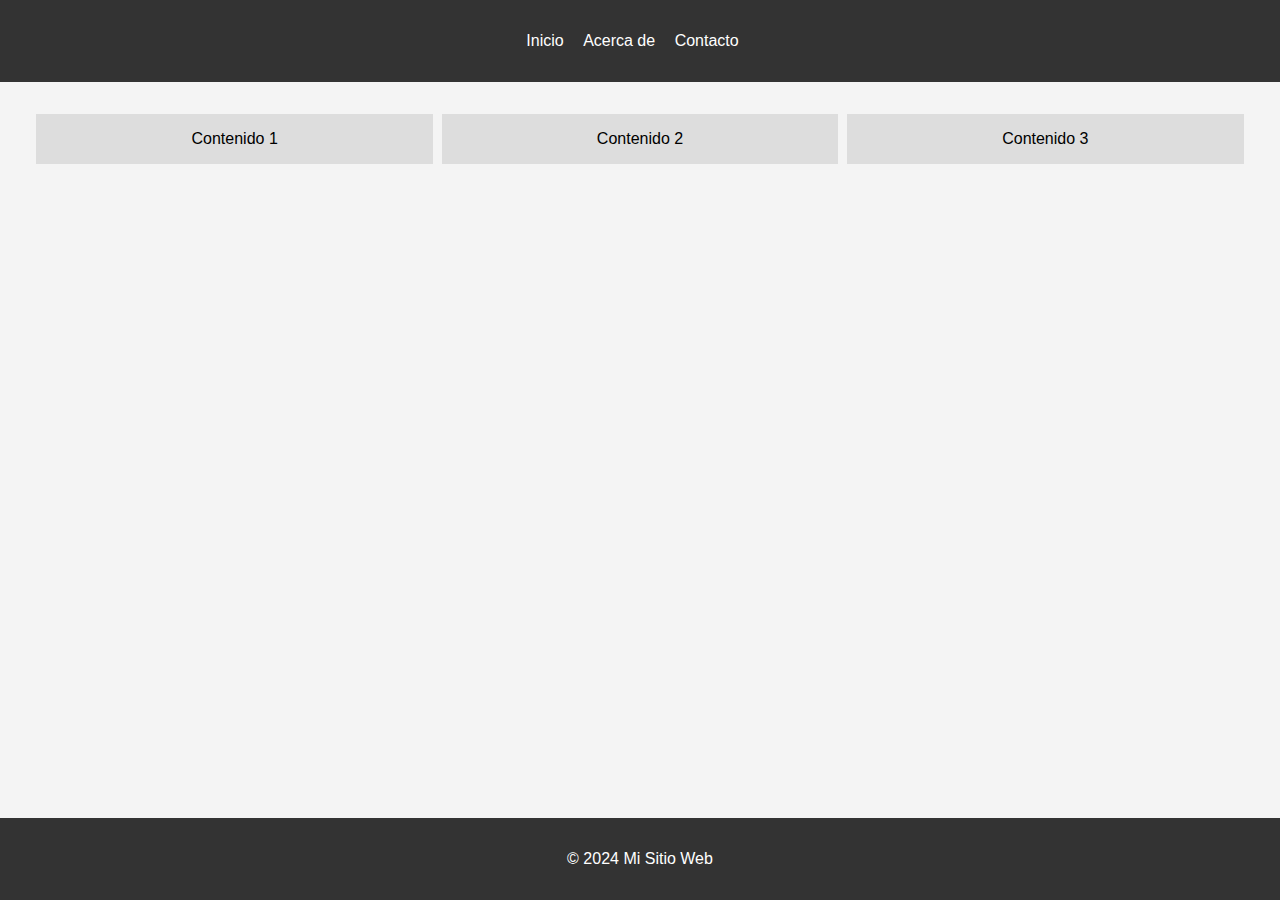
<file: index.html>
<!DOCTYPE html>
<html lang="es">
<head>
    <meta charset="UTF-8">
    <meta name="viewport" content="width=device-width, initial-scale=1.0">
    <title>Página Principal</title>
    <link rel="stylesheet" href="styles.css">
</head>
<body>
    <header>
        <nav>
            <ul>
                <li><a href="index.html">Inicio</a></li>
                <li><a href="about.html">Acerca de</a></li>
                <li><a href="contact.html">Contacto</a></li>
            </ul>
        </nav>
    </header>
    <main>
        <section class="flex-container">
            <div class="item">Contenido 1</div>
            <div class="item">Contenido 2</div>
            <div class="item">Contenido 3</div>
        </section>
    </main>
    <footer>
        <p>© 2024 Mi Sitio Web</p>
    </footer>
</body>
</html>
</file>
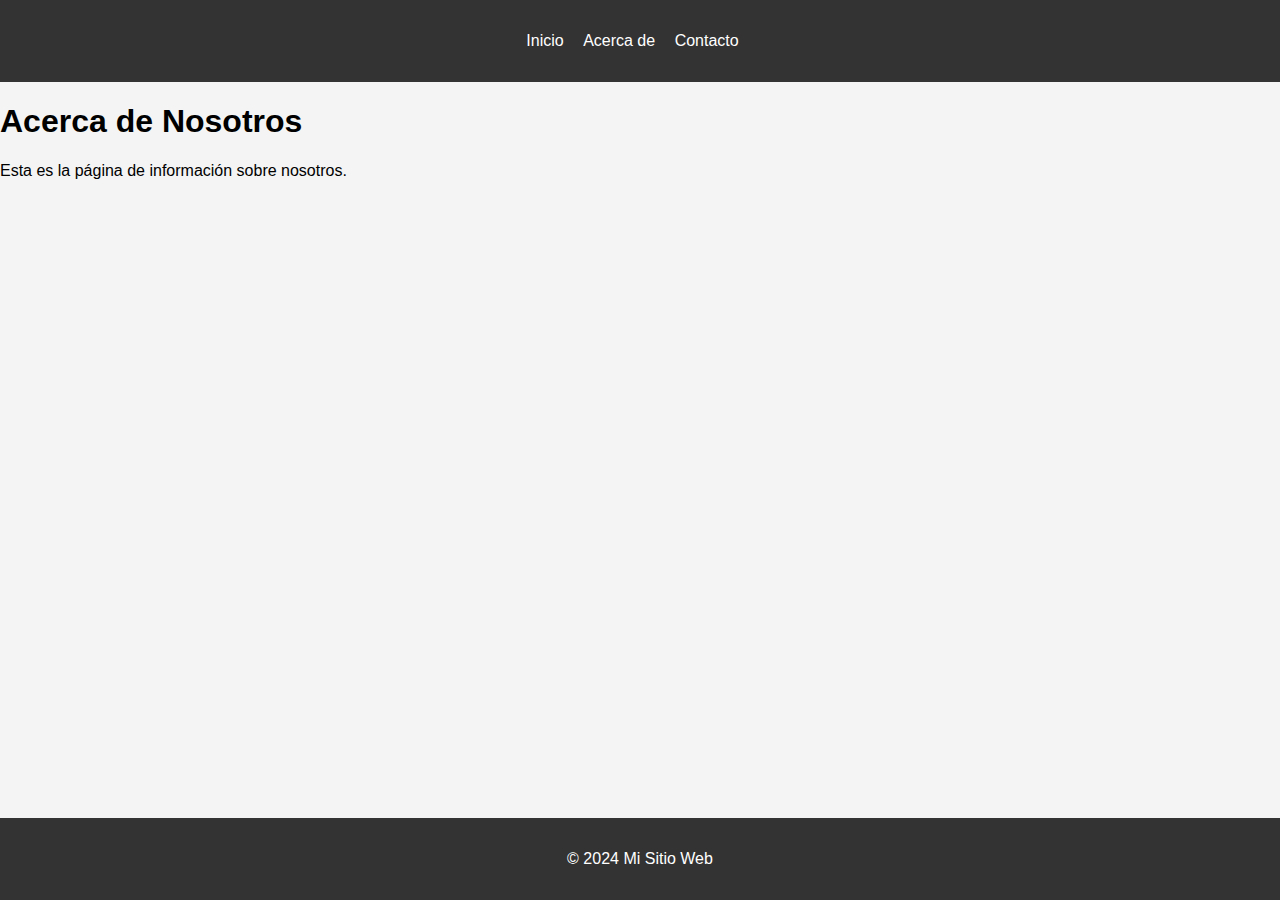
<file: about.html>
<!DOCTYPE html>
<html lang="es">
<head>
    <meta charset="UTF-8">
    <meta name="viewport" content="width=device-width, initial-scale=1.0">
    <title>Acerca de</title>
    <link rel="stylesheet" href="styles.css">
</head>
<body>
    <header>
        <nav>
            <ul>
                <li><a href="index.html">Inicio</a></li>
                <li><a href="about.html">Acerca de</a></li>
                <li><a href="contact.html">Contacto</a></li>
            </ul>
        </nav>
    </header>
    <main>
        <h1>Acerca de Nosotros</h1>
        <p>Esta es la página de información sobre nosotros.</p>
    </main>
    <footer>
        <p>© 2024 Mi Sitio Web</p>
    </footer>
</body>
</html>
</file>
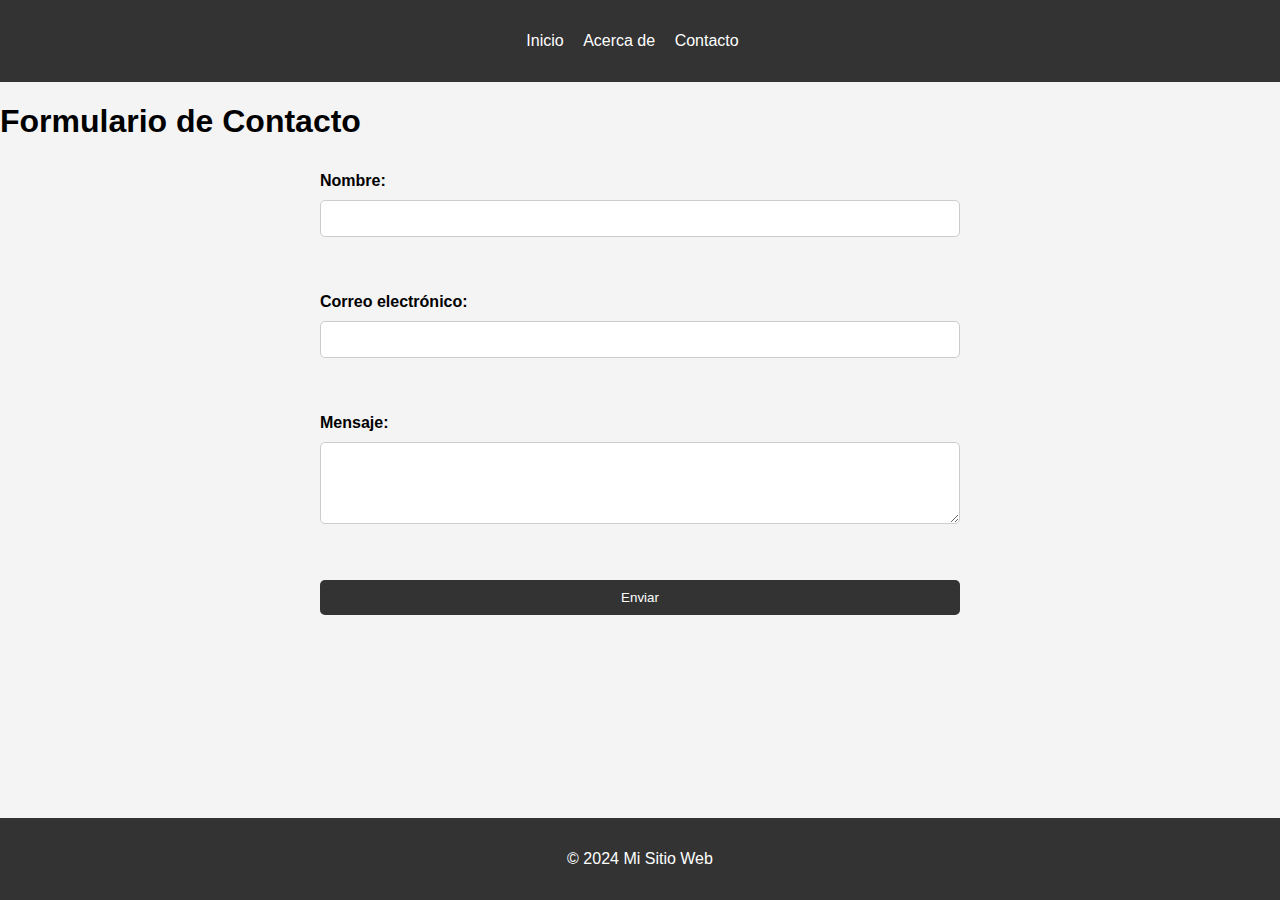
<file: contact.html>
<!DOCTYPE html>
<html lang="es">
<head>
    <meta charset="UTF-8">
    <meta name="viewport" content="width=device-width, initial-scale=1.0">
    <title>Contacto</title>
    <link rel="stylesheet" href="styles.css">
</head>
<body>
    <header>
        <nav>
            <ul>
                <li><a href="index.html">Inicio</a></li>
                <li><a href="about.html">Acerca de</a></li>
                <li><a href="contact.html">Contacto</a></li>
            </ul>
        </nav>
    </header>
    <main>
        <h1>Formulario de Contacto</h1>
        <form>
            <label for="nombre">Nombre:</label>
            <input type="text" id="nombre" name="nombre" required><br><br>

            <label for="email">Correo electrónico:</label>
            <input type="email" id="email" name="email" required><br><br>

            <label for="mensaje">Mensaje:</label>
            <textarea id="mensaje" name="mensaje" rows="4" required></textarea><br><br>

            <input type="submit" value="Enviar">
        </form>
    </main>
    <footer>
        <p>© 2024 Mi Sitio Web</p>
    </footer>
</body>
</html>
</file>
<file: styles.css>
/* Estilos generales */
body {
    font-family: Arial, sans-serif;
    margin: 0;
    padding: 0;
    background-color: #f4f4f4;
}

header {
    background-color: #333;
    color: #fff;
    padding: 1em 0;
}

nav ul {
    list-style: none;
    padding: 0;
    text-align: center;
}

nav ul li {
    display: inline;
    margin-right: 15px;
}

nav ul li a {
    color: #fff;
    text-decoration: none;
}

/* Estilos para la página principal */
.flex-container {
    display: flex;
    justify-content: space-around;
    padding: 2em;
}

.item {
    background-color: #ddd;
    padding: 1em;
    width: 30%;
    text-align: center;
}

/* Estilos para el formulario de contacto */
form {
    display: grid;
    grid-template-columns: 1fr;
    grid-gap: 10px;
    margin: 2em auto;
    width: 50%;
}

label {
    font-weight: bold;
}

input, textarea {
    padding: 10px;
    border: 1px solid #ccc;
    border-radius: 5px;
}

input[type="submit"] {
    background-color: #333;
    color: white;
    border: none;
    cursor: pointer;
    padding: 10px;
}

input[type="submit"]:hover {
    background-color: #555;
}

/* Footer */
footer {
    background-color: #333;
    color: white;
    text-align: center;
    padding: 1em 0;
    position: fixed;
    bottom: 0;
    width: 100%;
}
</file>
